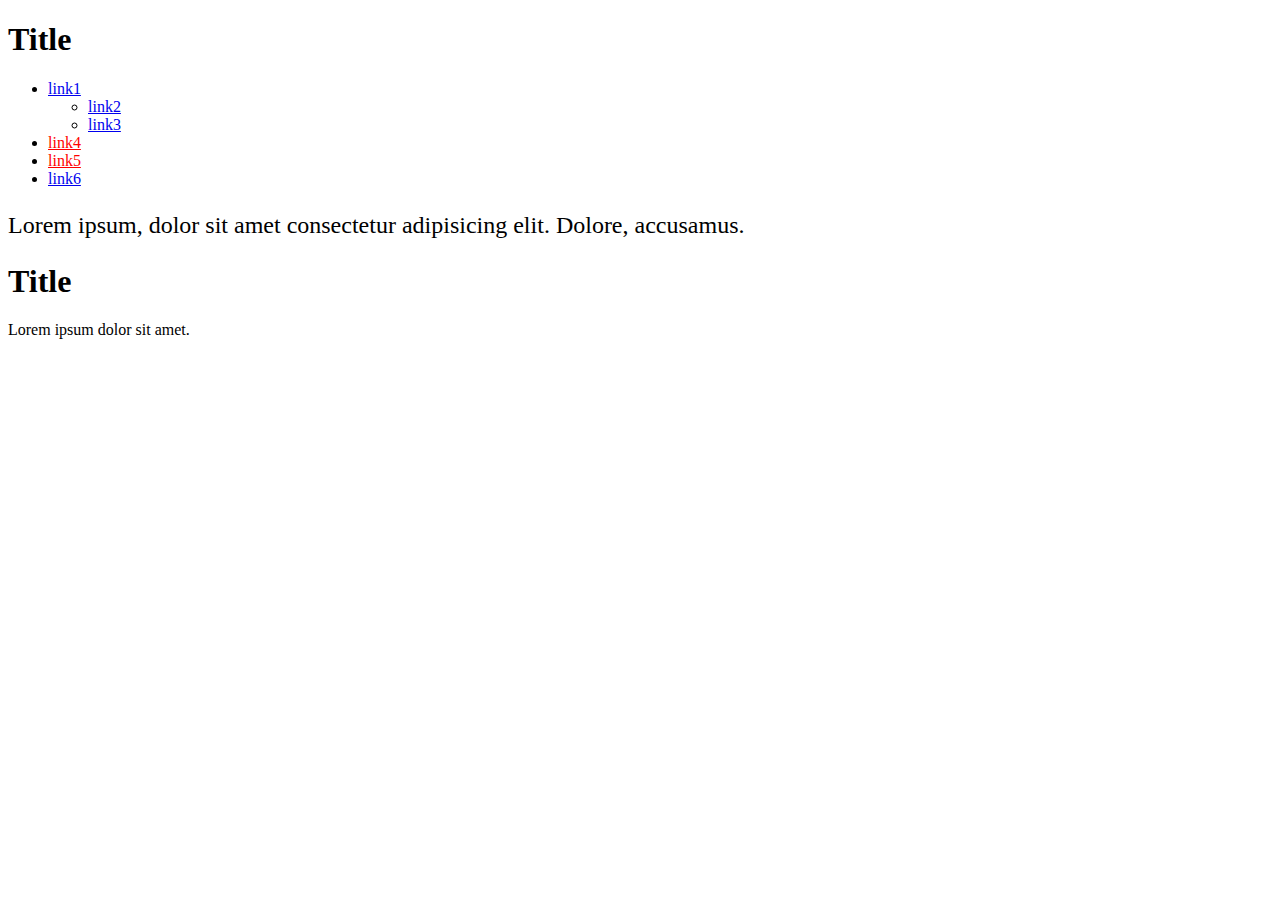
<file: ex2/index.html>
<!DOCTYPE html>
<html lang="en">
  <head>
    <meta charset="UTF-8" />
    <meta http-equiv="X-UA-Compatible" content="IE=edge" />
    <meta name="viewport" content="width=device-width, initial-scale=1.0" />
    <title>Document</title>
    <link rel="stylesheet" href="./style.css">
  </head>
  <body>
    <div class="holder">
      <h1>Title</h1>
      <ul class="list">
        <li>
          <a href="#">link1</a>
          <ul>
            <li><a href="#">link2</a></li>
            <li><a href="#">link3</a></li>
          </ul>
        </li>
        <li><a href="https://www.youtube.com/">link4</a></li>
        <li><a href="https://validator.w3.org/">link5</a></li>
        <li><a href="#">link6</a></li>
      </ul>
      <p>
        Lorem ipsum, dolor sit amet consectetur adipisicing elit. Dolore,
        accusamus.
      </p>
      <h1>Title</h1>
      <p>Lorem ipsum dolor sit amet.</p>
    </div>
  </body>
</html>
</file>
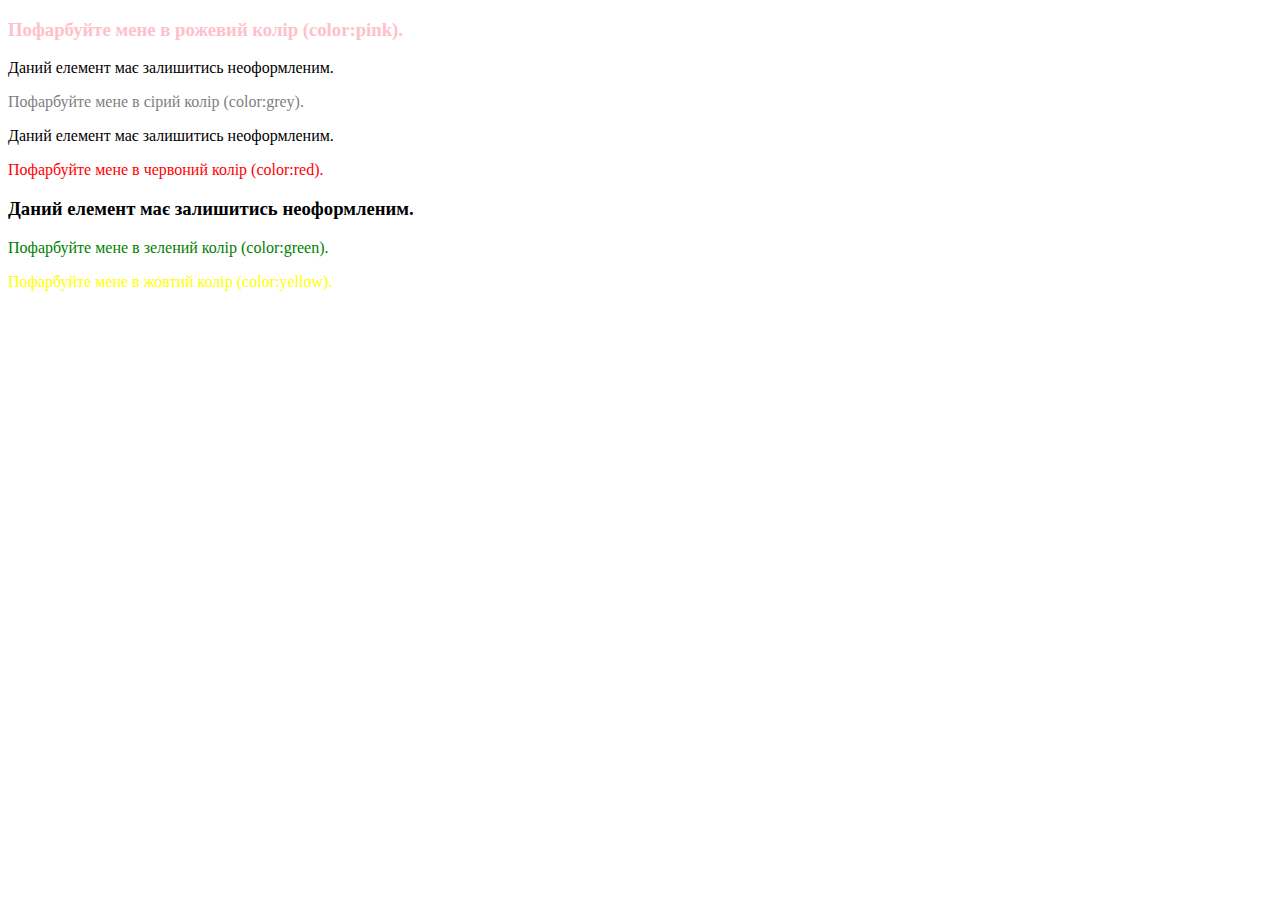
<file: ex3/index.html>
<!DOCTYPE html>
<html lang="en">
  <head>
    <meta charset="UTF-8" />
    <meta http-equiv="X-UA-Compatible" content="IE=edge" />
    <meta name="viewport" content="width=device-width, initial-scale=1.0" />
    <title>Document</title>
    <link rel="stylesheet" href="./style.css">
  </head>
  <body>
    <div class="text-box">
      <h3>Пофарбуйте мене в рожевий колір (color:pink).</h3>
      <p>Даний елемент має залишитись неоформленим.</p>
      <p id="greycol">Пофарбуйте мене в сірий колір (color:grey).</p>
      <div>Даний елемент має залишитись неоформленим.</div>
      <div><p>Пофарбуйте мене в червоний колір (color:red).</p></div>
      <h3>Даний елемент має залишитись неоформленим.</h3>
      <p>Пофарбуйте мене в зелений колір (color:green).</p>
      <p class="yellow">Пофарбуйте мене в жовтий колір (color:yellow).</p>
    </div>
  </body>
</html>
</file>
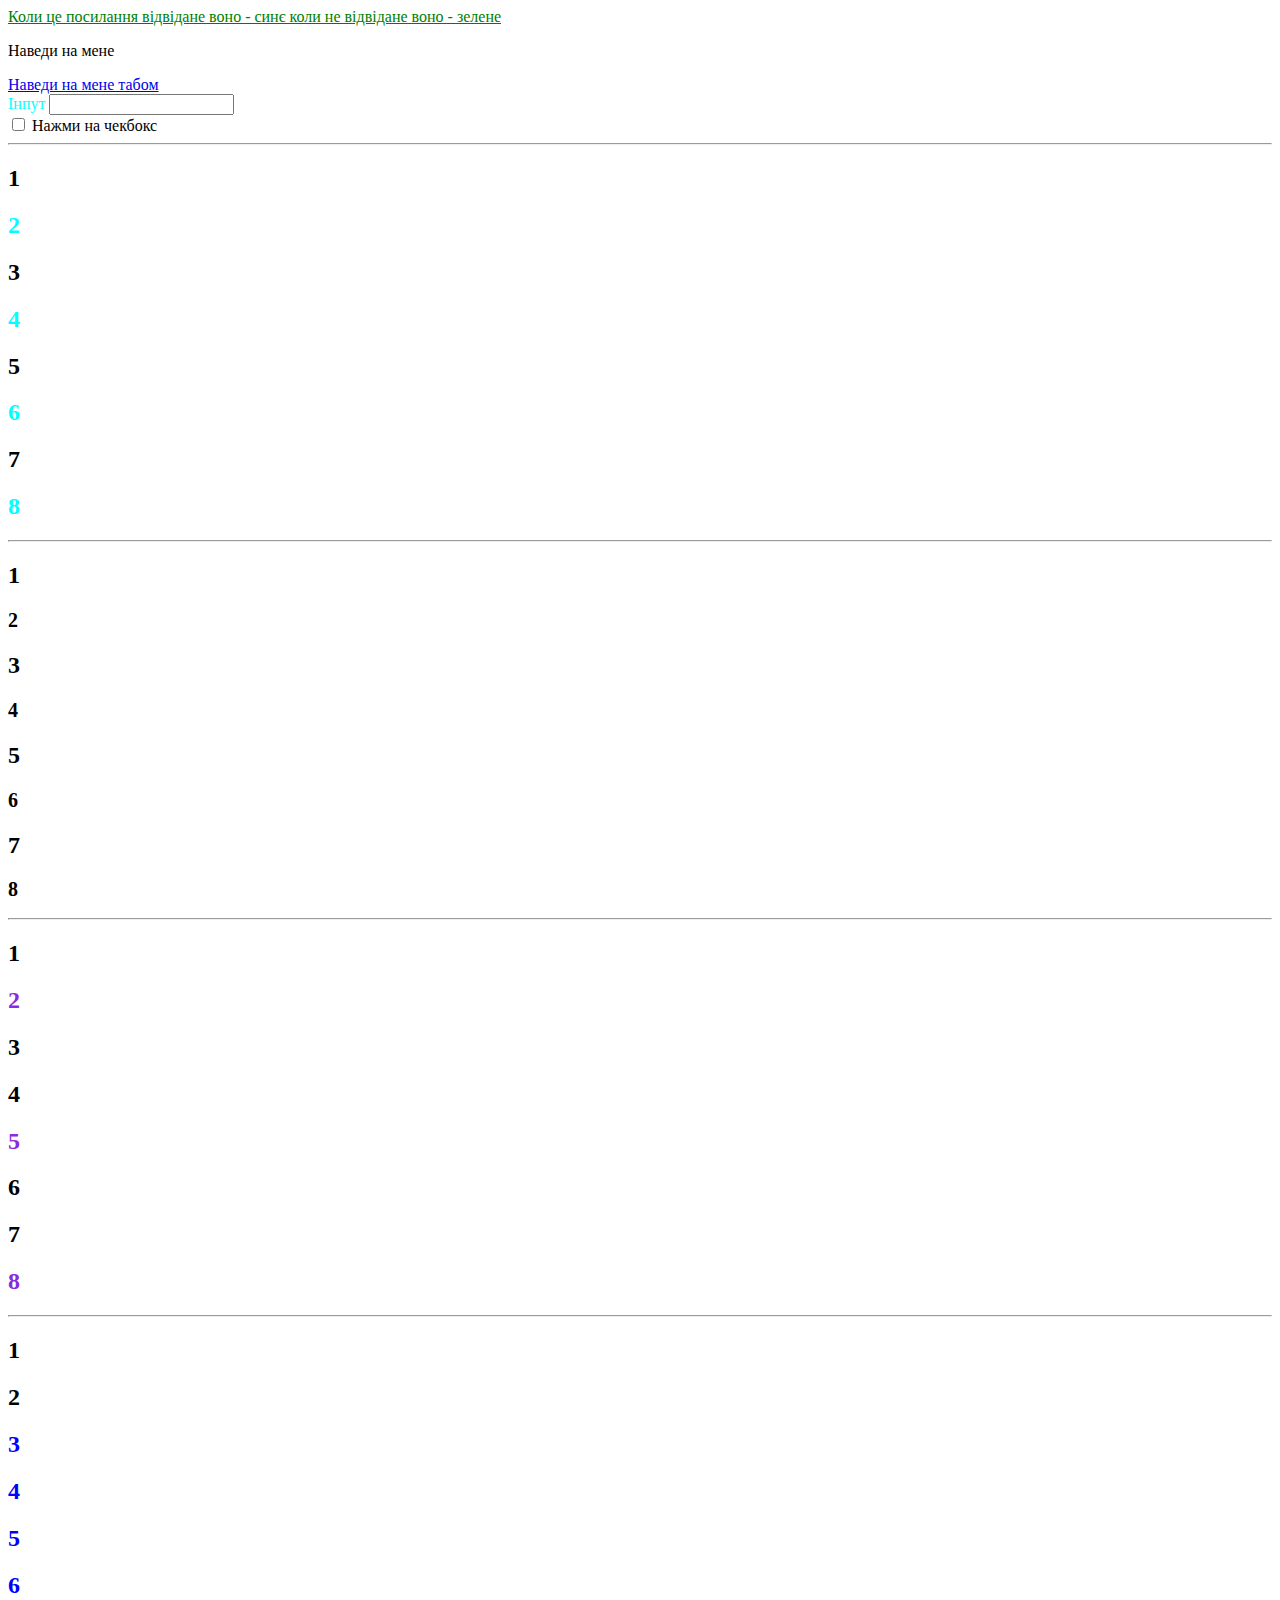
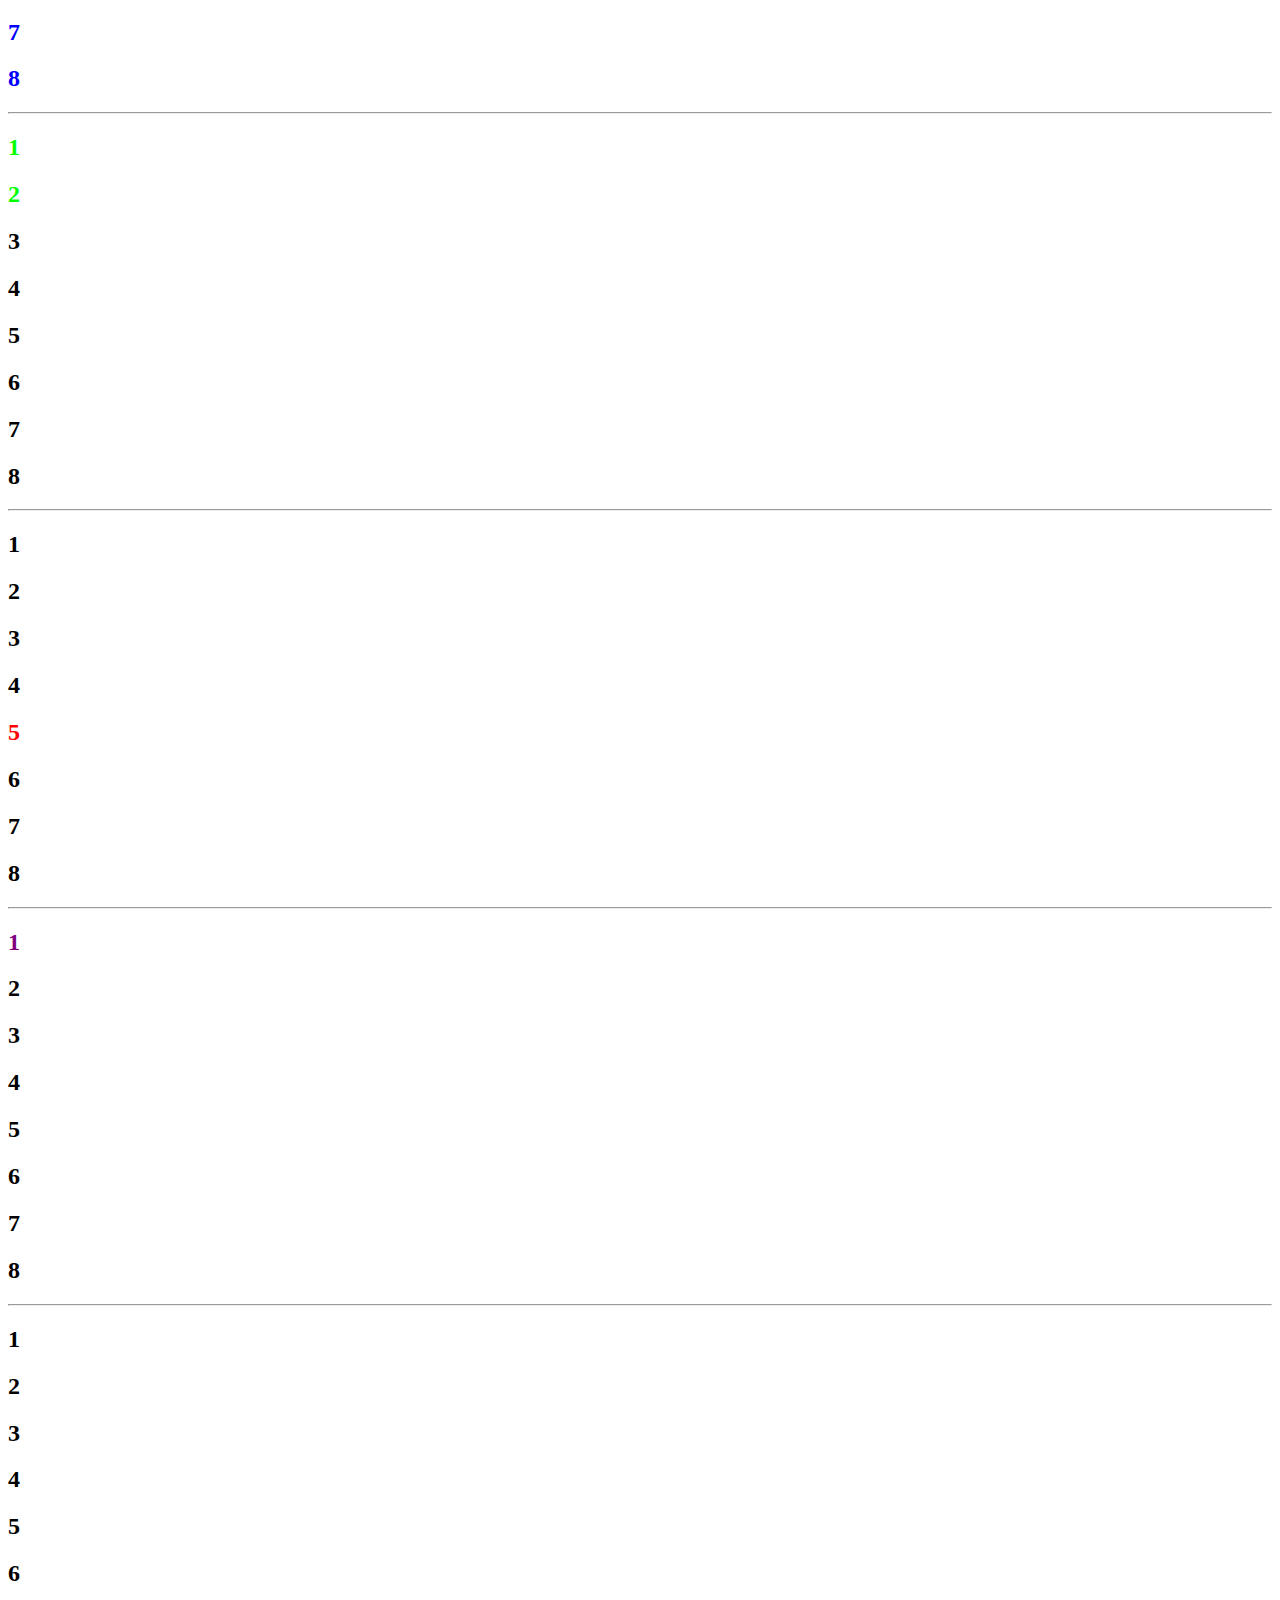
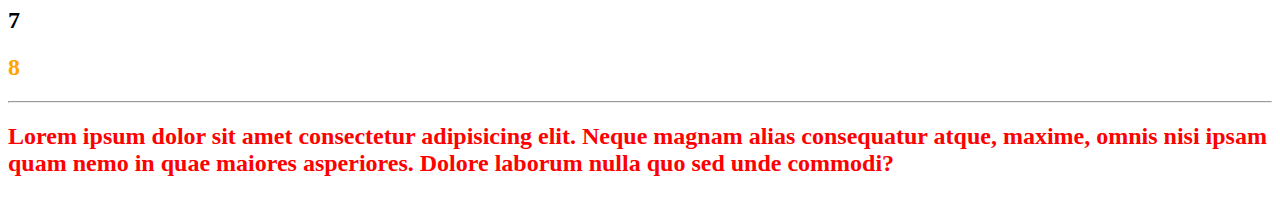
<file: ex4/index.html>
<!DOCTYPE html>
<html lang="uk">

<head>
  <meta charset="UTF-8" />
  <meta http-equiv="X-UA-Compatible" content="IE=edge" />
  <meta name="viewport" content="width=device-width, initial-scale=1.0" />
  <title>Document</title>
  <link rel="stylesheet" href="./style.css" />
</head>

<body>
  <a class="first-link" href="./index.html">Коли це посилання відвідане воно - синє коли не відвідане воно - зелене
  </a>
  <p class="hover-p">Наведи на мене</p>
  <a href="./index.html" class="focus-a">Наведи на мене табом</a>
  <form class="first-form">
    <label for="first-input-form">Інпут</label>
    <input type="text" id="first-input-form" />
  </form>
  <input class="first-checkbox" type="checkbox" />
  <span class="first-span">Нажми на чекбокс</span>
  <hr />
  <h2 class="first-h2">1</h2>
  <h2 class="first-h2">2</h2>
  <h2 class="first-h2">3</h2>
  <h2 class="first-h2">4</h2>
  <h2 class="first-h2">5</h2>
  <h2 class="first-h2">6</h2>
  <h2 class="first-h2">7</h2>
  <h2 class="first-h2">8</h2>
  <hr />
  <h2 class="second-h2">1</h2>
  <h2 class="second-h2">2</h2>
  <h2 class="second-h2">3</h2>
  <h2 class="second-h2">4</h2>
  <h2 class="second-h2">5</h2>
  <h2 class="second-h2">6</h2>
  <h2 class="second-h2">7</h2>
  <h2 class="second-h2">8</h2>
  <hr />
  <h2 class="third-h2">1</h2>
  <h2 class="third-h2">2</h2>
  <h2 class="third-h2">3</h2>
  <h2 class="third-h2">4</h2>
  <h2 class="third-h2">5</h2>
  <h2 class="third-h2">6</h2>
  <h2 class="third-h2">7</h2>
  <h2 class="third-h2">8</h2>
  <hr />
  <div>
    <h2 class="fourth-h2">1</h2>
    <h2 class="fourth-h2">2</h2>
    <h2 class="fourth-h2">3</h2>
    <h2 class="fourth-h2">4</h2>
    <h2 class="fourth-h2">5</h2>
    <h2 class="fourth-h2">6</h2>
    <h2 class="fourth-h2">7</h2>
    <h2 class="fourth-h2">8</h2>
  </div>
  <hr />
  <div>
    <h2 class="fiveth-h2">1</h2>
    <h2 class="fiveth-h2">2</h2>
    <h2 class="fiveth-h2">3</h2>
    <h2 class="fiveth-h2">4</h2>
    <h2 class="fiveth-h2">5</h2>
    <h2 class="fiveth-h2">6</h2>
    <h2 class="fiveth-h2">7</h2>
    <h2 class="fiveth-h2">8</h2>
  </div>
  <hr />
  <div>
    <h2 class="sixth-h2">1</h2>
    <h2 class="sixth-h2">2</h2>
    <h2 class="sixth-h2">3</h2>
    <h2 class="sixth-h2">4</h2>
    <h2 class="sixth-h2">5</h2>
    <h2 class="sixth-h2">6</h2>
    <h2 class="sixth-h2">7</h2>
    <h2 class="sixth-h2">8</h2>
  </div>
  <hr />
  <div>
    <h2 class="seventh-h2">1</h2>
    <h2 class="seventh-h2">2</h2>
    <h2 class="seventh-h2">3</h2>
    <h2 class="seventh-h2">4</h2>
    <h2 class="seventh-h2">5</h2>
    <h2 class="seventh-h2">6</h2>
    <h2 class="seventh-h2">7</h2>
    <h2 class="seventh-h2">8</h2>
  </div>
  <hr />
  <div>
    <h2 class="eaghth-h2">1</h2>
    <h2 class="eaghth-h2">2</h2>
    <h2 class="eaghth-h2">3</h2>
    <h2 class="eaghth-h2">4</h2>
    <h2 class="eaghth-h2">5</h2>
    <h2 class="eaghth-h2">6</h2>
    <h2 class="eaghth-h2">7</h2>
    <h2 class="eaghth-h2">8</h2>
  </div>
  <hr />
  <div class="nineth-h2">
    <h2 class="nineth-h2">Lorem ipsum dolor sit amet consectetur adipisicing elit. Neque magnam alias consequatur atque,
      maxime, omnis nisi ipsam quam nemo in quae maiores asperiores. Dolore laborum nulla quo sed unde commodi?</h2>
  </div>
</body>

</html>
</file>
<file: ex2/style.css>
a[href^="https"] {
    color: red;
}

ul + p {
    font-size: 24px;
}
</file>
<file: ex3/style.css>
h3 {
    color: pink;
}

div+h3 {
    color: black;
}

#greycol {
    color: grey;
}

div+div>p {
    color: red;
}

div+h3+p {
    color: green;
}

.yellow {
    color: yellow;
}
</file>
<file: ex4/style.css>
.first-link:link {
    color: green;
}

.first-link:visited {
    color: blue;
}

.hover-p:hover {
    color: yellow;
}

.focus-a:focus {
    font-style: italic;
}

.first-input-form:disabled {
    color: yellow;
}

.first-form:not([type="submit"]) {
    color: aqua;
}

.first-checkbox:checked+.first-span {
    color: lime;
}

.first-h2:nth-child(odd) {
    color: aqua;
}

.second-h2:nth-child(even) {
    font-size: 20px;
}

.third-h2:nth-child(3n) {
    color: blueviolet;
}

.fourth-h2:nth-child(n+3) {
    color: blue;
}

.fiveth-h2:nth-child(-n+2) {
    color: lime;
}

.sixth-h2:nth-child(5) {
    color: red;
}

.seventh-h2:first-child {
    color: purple;
}

.eaghth-h2:last-child {
    color: orange;
}

.nineth-h2:only-child {
    color: red;
}
</file>
